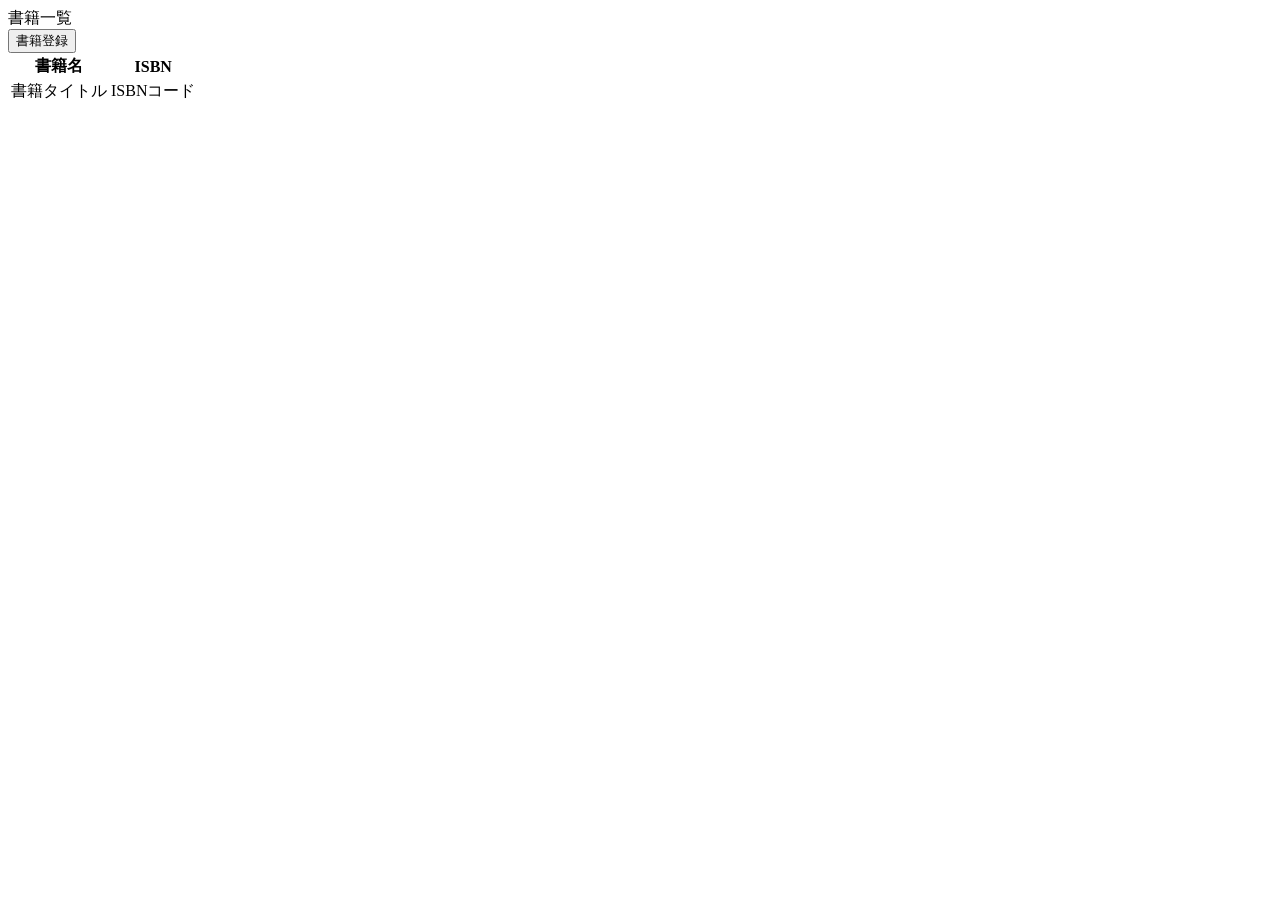
<file: src/main/resources/templates/book/index.html>
<!DOCTYPE html>
<html lang="ja" xmlns:th="http://www.thymeleaf.org">
<head th:replace="~{common :: meta_header('書籍一覧',~{::link},~{::script})}">
    <title th:text="${title}+' | MTLibrary'"></title>
    <link rel="stylesheet" th:href="@{/css/book/index.css}" />
    <script type="text/javascript" th:src="@{/js/book/index.js}"></script>
</head>
<body>
    <div class="contents">
        <div th:replace="~{common :: main_sidebar}"></div>
        <div class="main_contents">
            <div th:replace="~{common :: header}"></div>
            <div class="inner_contens">
                <div class="page_title">書籍一覧</div>
                <div class="btn_block">
                    <input type="button" class="green_button" onclick="location.href='/mt_library/book/add'" value="書籍登録"></input>
                </div>
                    <table class="books_table">
                        <thead>
                            <tr>
                                <th>書籍名</th>
                                <th>ISBN</th>
                            </tr>
                        </thead>
                        <tbody>
                            <tr th:each="bookMst : ${bookMstList}">
                                <td th:text="${bookMst.title}">書籍タイトル</td>
                                <td th:text="${bookMst.isbn}">ISBNコード</td>
                            </tr>
                        </tbody>
                    </table>
            </div>
        </div>
    </div>
    <div th:replace="~{common :: footer}"></div>
</body>
</file>
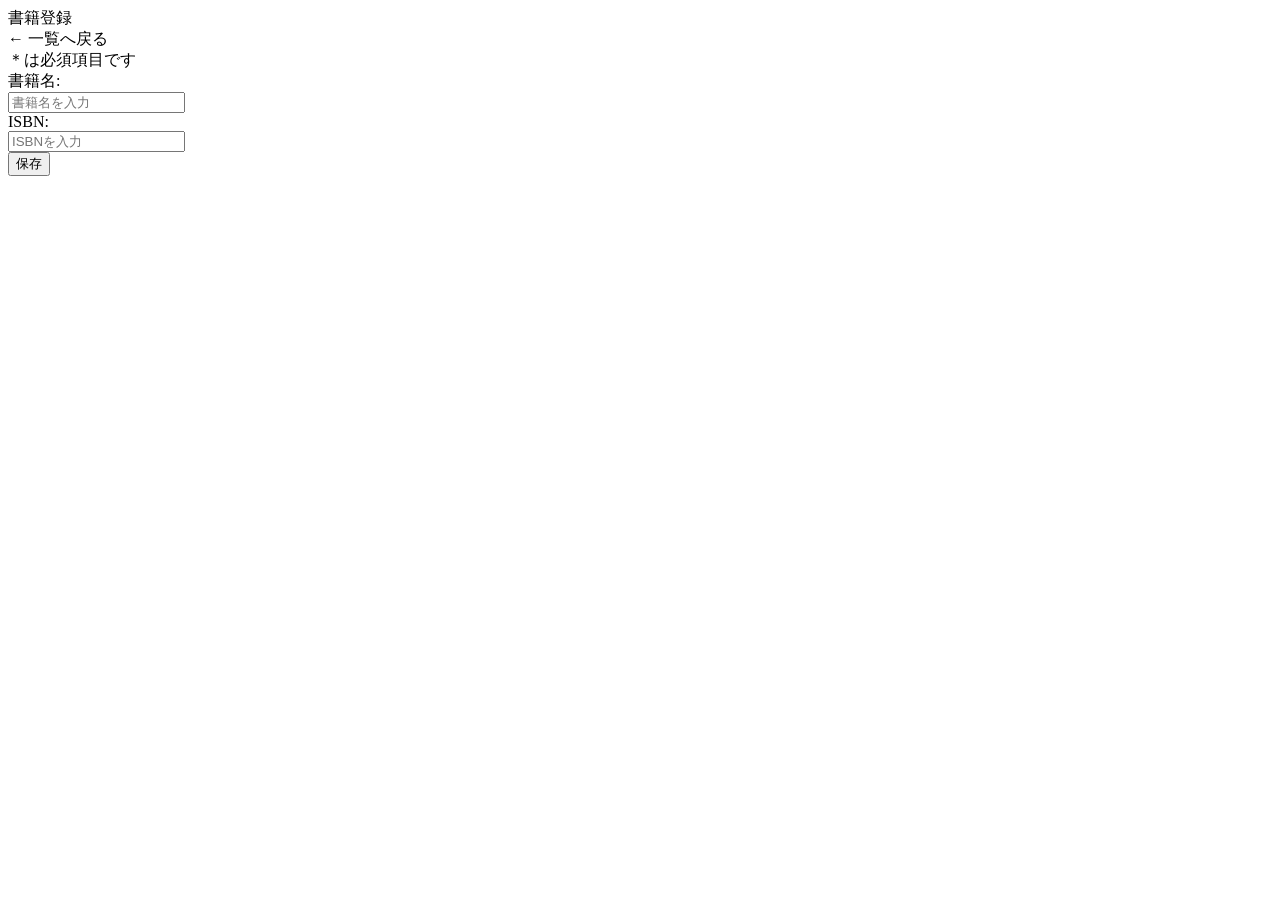
<file: src/main/resources/templates/book/add.html>
<!DOCTYPE html>
<html lang="ja" xmlns:th="http://www.thymeleaf.org">

<head th:replace="~{common :: meta_header('書籍登録',~{::link},~{::script})}">
    <title th:text="${title}+' | MTLibrary'"></title>
    <link rel="stylesheet" th:href="@{/css/book/add.css}" />
    <script type="text/javascript" th:src="@{/js/book/add.js}"></script>
</head>

<body>
    <div class="contents">
        <div th:replace="~{common :: main_sidebar}"></div>
        <div class="main_contents">
            <div th:replace="~{common :: header}"></div>
            <div class="inner_contens">
                <div class="page_title">書籍登録</div>
                <div class="page_contents">
                    <form id="book_register_form" th:object="${bookMstDto}" th:action="@{/book/add}" method="post">
                        <div class="link_index">
                            <span>
                                <a th:href="@{/book/index}" class="link">← 一覧へ戻る</a>
                            </span>
                        </div>
                        
                            <div class="must">＊は必須項目です</div>
                        <tr>
                            <th scope="col" class="title">書籍名:</th>
                            <td>
                                <div><input type="text" class="titletext" name="title" placeholder="書籍名を入力" th:field="*{title}" /></div>
                                <div class="error_msg" th:if="${#fields.hasErrors('title')}" th:errors="*{title}"></div>
                            </td>
                        </tr>
                        <tr>
                            <th scope="col" class="isbn">ISBN:</th>
                            <td>
                                <div><input type="text" class="isbntext" name="isbn" placeholder="ISBNを入力" th:field="*{isbn}" /></div>
                                <div class="error_msg" th:if="${#fields.hasErrors('isbn')}" th:errors="*{isbn}"></div>
                            </td>
                        </tr>
                        <div class="submit_btn">
                            <span><input type="submit" class="submit" value="保存"></span>
                        </div>
                    </form>
                </div>
            </div>
        </div>
    </div>
    <div th:replace="~{common :: footer}"></div>
</body>
</file>
